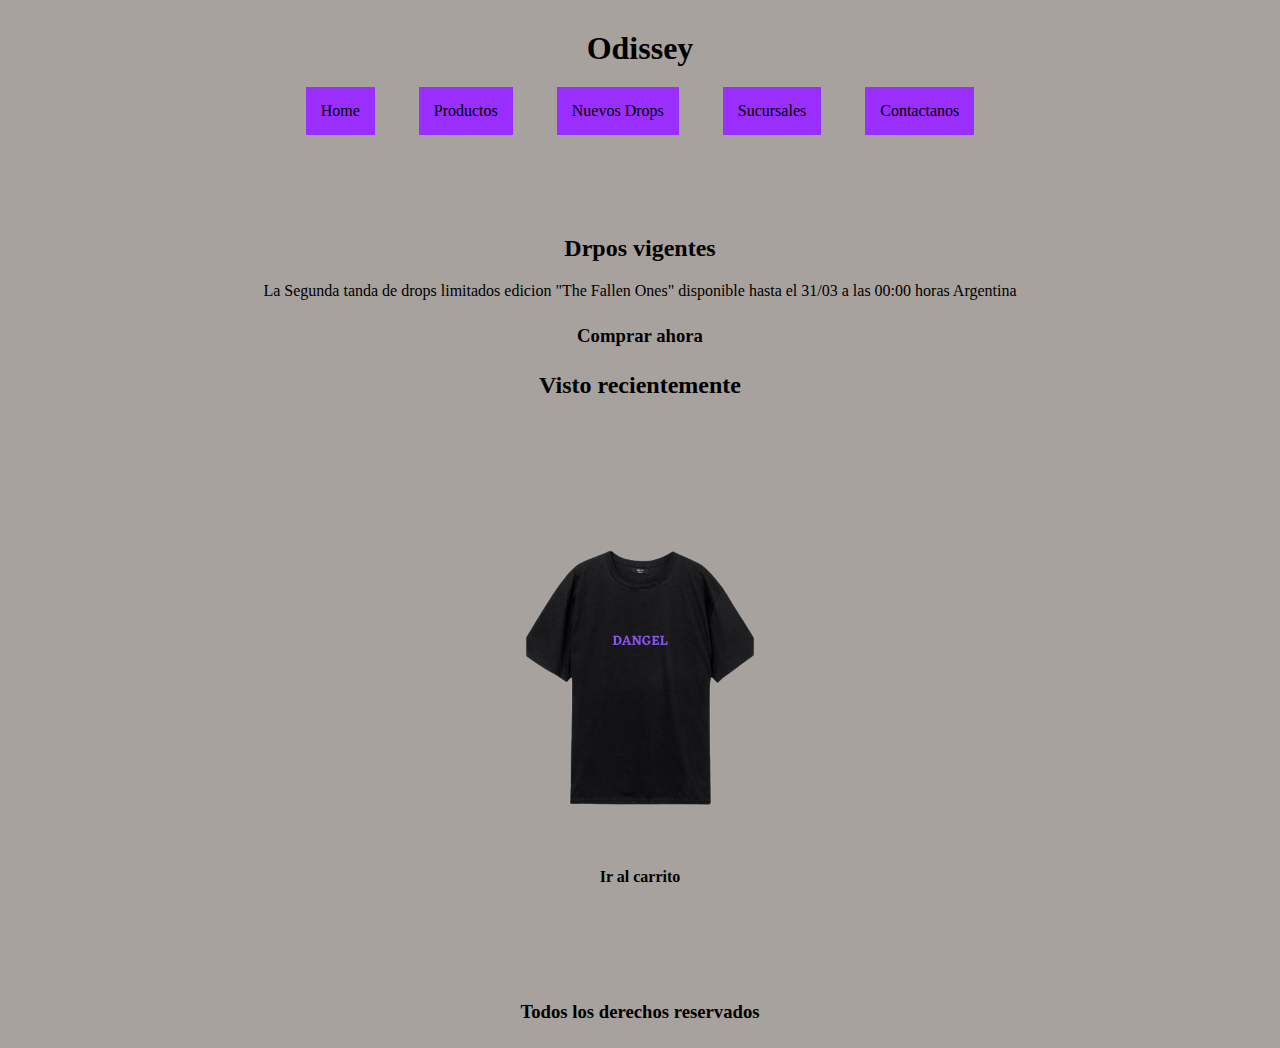
<file: index.html>
<!DOCTYPE html>
<html lang="en">
<head>
    <meta charset="UTF-8">
    <meta http-equiv="X-UA-Compatible" content="IE=edge">
    <meta name="viewport" content="width=device-width, initial-scale=1.0">
    <!--link a mi css-->
    <link rel="stylesheet" href="css/styles.css">
    <title>Home - Odissey</title>
</head>
<body>
    <header>
        <h1>Odissey</h1>
        <nav>
            <ul>
                <li>
                    <a href="index.html">Home</a>   
                </li>
                <li>
                    <a href="pages/productos.html">Productos</a>
                </li>
                <li>
                    <a href="pages/drops.html">Nuevos Drops</a> 
                </li>
                <li>
                    <a href="pages/sucursales.html">Sucursales</a>
                </li>
                <li>
                    <a href="pages/contactanos.html">Contactanos</a>
                </li>
            </ul>
        </nav>
    </header>

    <main>
        <h2>Drpos vigentes </h2>
        <p>La Segunda tanda de drops limitados edicion "The Fallen Ones" disponible hasta el 31/03 a las 00:00 horas Argentina</p>
        <h3>Comprar ahora</h3>
        <h2>Visto recientemente</h2>
        <img src="img/d.1.png" width="250px" alt="">
        <h4>Ir al carrito</h4>
        
    </main>

    <footer>
        <h3>Todos los derechos reservados </h3>
    </footer>
</body>
</html>
</file>
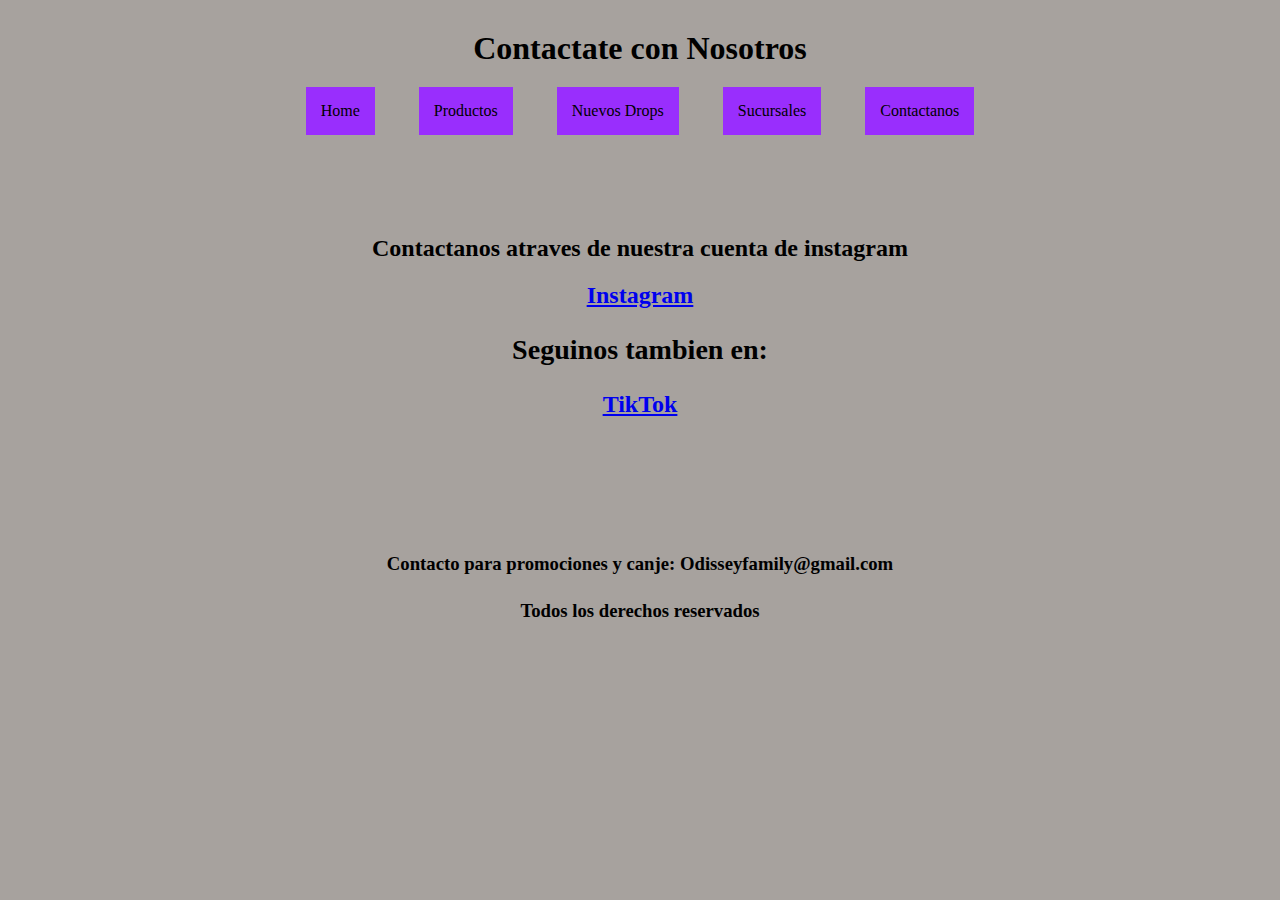
<file: pages/contactanos.html>
<!DOCTYPE html>
<html lang="en">
<head>
    <meta charset="UTF-8">
    <meta http-equiv="X-UA-Compatible" content="IE=edge">
    <meta name="viewport" content="width=device-width, initial-scale=1.0">
    <!--link a mi css-->
    <link rel="stylesheet" href="../css/styles.css">
    <title>Contactanos - Odissey</title>
</head>
<body>
    <header>
        <h1>Contactate con Nosotros</h1>
        <nav>
            <ul>
                <li>
                    <a href="../index.html">Home</a>   
                </li>
                <li>
                    <a href="productos.html">Productos</a>
                </li>
                <li>
                    <a href="drops.html">Nuevos Drops</a> 
                </li>
                <li>
                    <a href="sucursales.html">Sucursales</a>
                </li>
                <li>
                    <a href="contactanos.html">Contactanos</a>
                </li>
            </ul>
        </nav>
    </header>

        <main>
         <h2>Contactanos atraves de nuestra cuenta de instagram<h2>
        <a href="https://instagram.com/odissey_______?igshid=YmMyMTA2M2Y=">Instagram<a>
        <h3>Seguinos tambien en:</h3>
        <a href="http://www.tiktok.com/@odisseyyyy">TikTok <a> 
        </main>

    <footer>
        <h3>Contacto para promociones y canje: Odisseyfamily@gmail.com</h3>
        <h3>Todos los derechos reservados </h3>
    </footer>
</body>
</html>
</file>
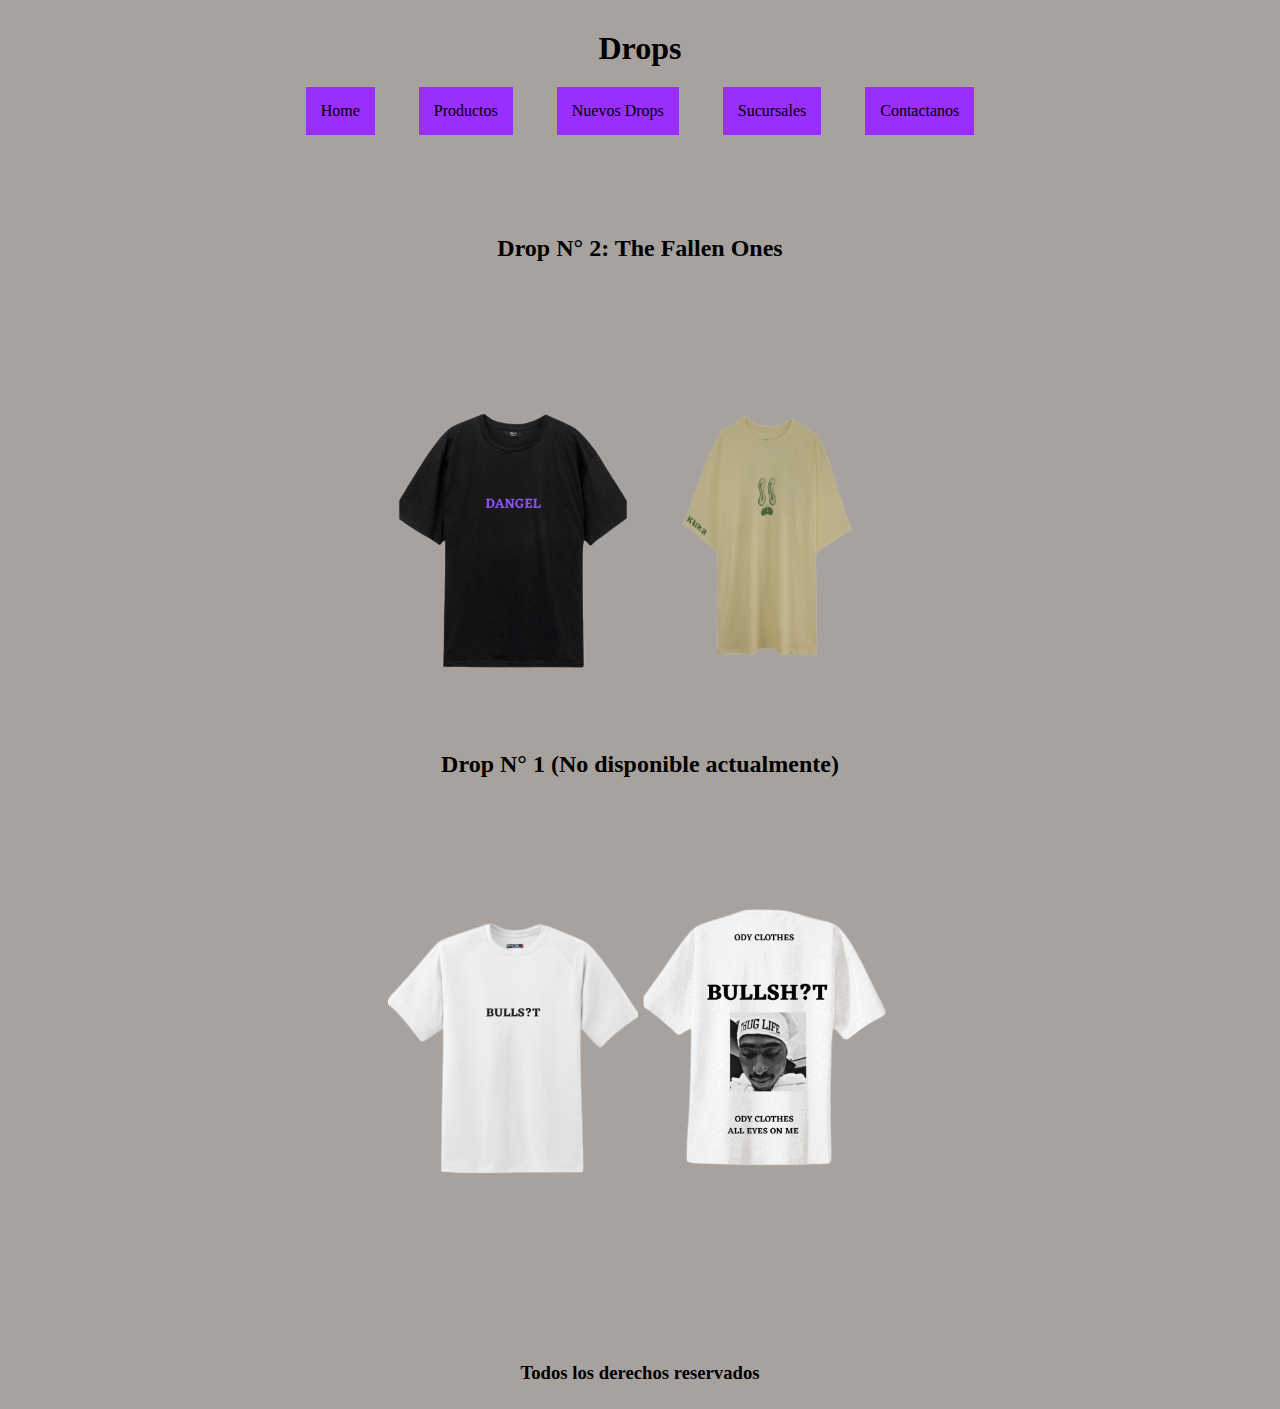
<file: pages/drops.html>
<!DOCTYPE html>
<html lang="en">
<head>
    <meta charset="UTF-8">
    <meta http-equiv="X-UA-Compatible" content="IE=edge">
    <meta name="viewport" content="width=device-width, initial-scale=1.0">
    <!--link a mi css-->
    <link rel="stylesheet" href="../css/styles.css">
    <title>Sobre Nosotros - Odissey</title>
</head>
<body>
    <header>
        <h1>Drops</h1>
        <nav>
            <ul>
                <li>
                    <a href="../index.html">Home</a>   
                </li>
                <li>
                    <a href="productos.html">Productos</a>
                </li>
                <li>
                    <a href="drops.html">Nuevos Drops</a> 
                </li>
                <li>
                    <a href="sucursales.html">Sucursales</a>
                </li>
                <li>
                    <a href="contactanos.html">Contactanos</a>
                </li>
            </ul>
        </nav>
    </header>

    <main>
        <h2> Drop N° 2: The Fallen Ones </h2>
        <img src="../img/d.1.png" width="250px" alt="">
        <img src="../img/r.33.png" width="250px" alt="">
        <h2> Drop N° 1 (No disponible actualmente)</h2>
        <img src="../img/w.1.png" width="250 px" alt="">
        <img src="../img/w.2.png" width="250px" alt="">
    </main>

    <footer>
        <h3>Todos los derechos reservados </h3>
    </footer>
</body>
</html>
</file>
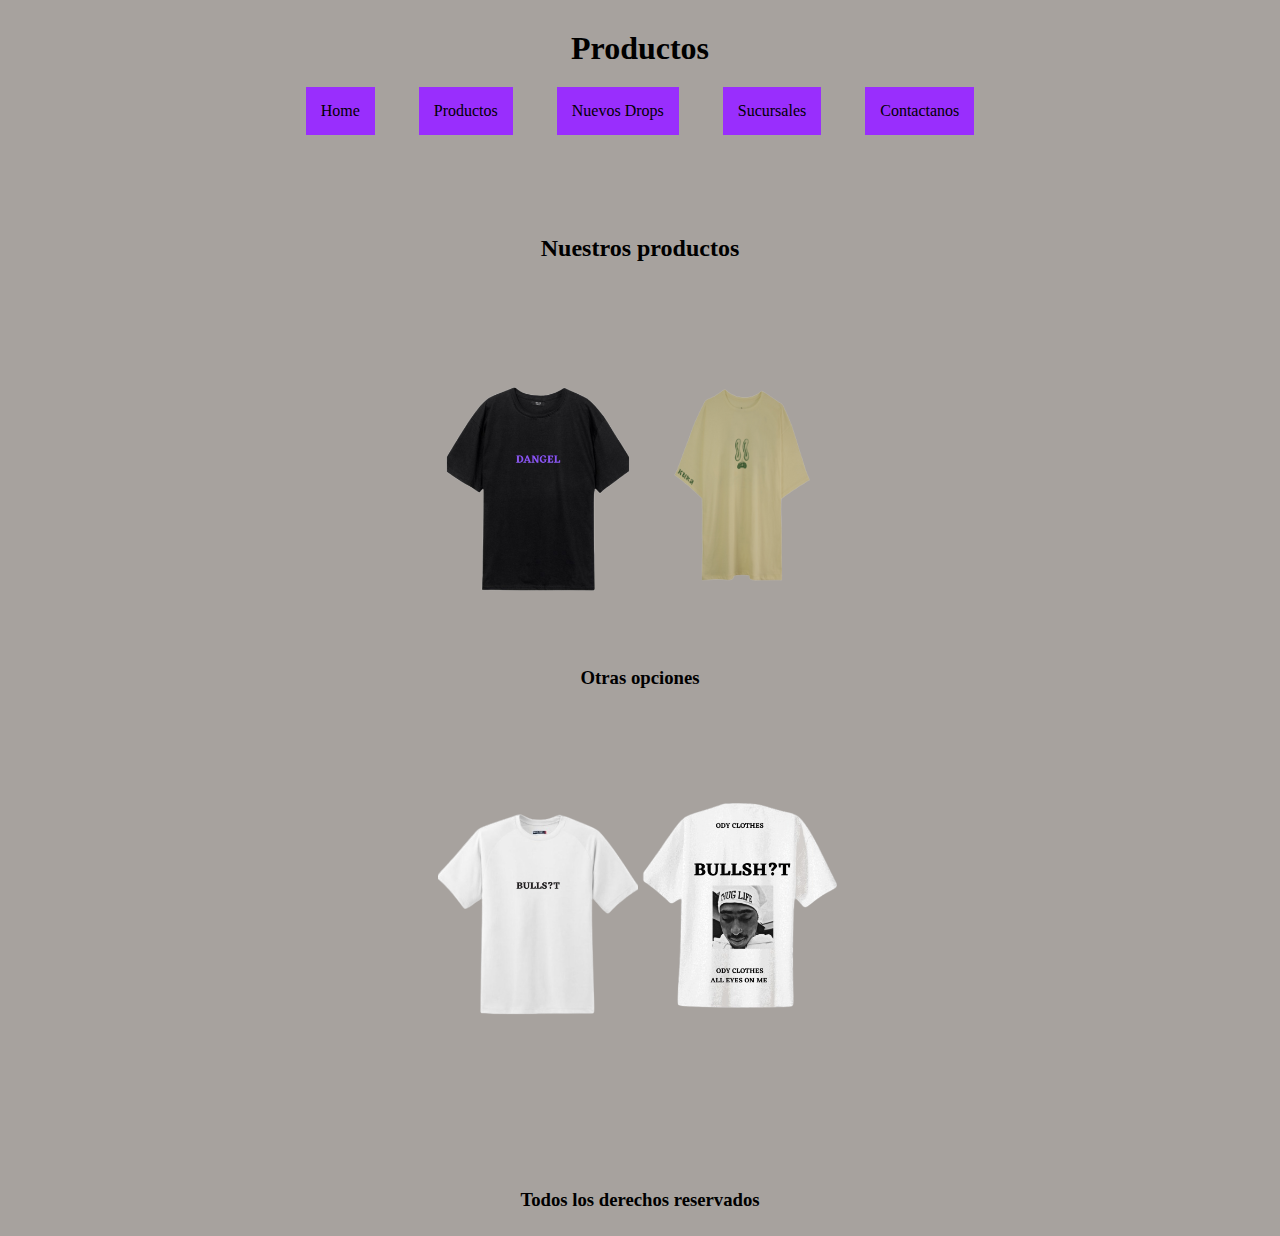
<file: pages/productos.html>
<!DOCTYPE html>
<html lang="en">
<head>
    <meta charset="UTF-8">
    <meta http-equiv="X-UA-Compatible" content="IE=edge">
    <meta name="viewport" content="width=device-width, initial-scale=1.0">
    <!--link a mi css-->
    <link rel="stylesheet" href="../css/styles.css">
    <title>Productos - Odissey</title>
</head>
<body>
    <header>
        <h1>Productos</h1>
        <nav>
            <ul>
                <li>
                    <a href="../index.html">Home</a>   
                </li>
                <li>
                    <a href="productos.html">Productos</a>
                </li>
                <li>
                    <a href="drops.html">Nuevos Drops</a> 
                </li>
                <li>
                    <a href="sucursales.html">Sucursales</a>
                </li>
                <li>
                    <a href="contactanos.html">Contactanos</a>
                </li>
            </ul>
        </nav>
    </header>

    <main>
        <h2>Nuestros productos </h2>
        <img src="../img/d.1.png" width="200px" alt="">
        <img src="../img/r.33.png" width="200px" alt="">
        <h3>Otras opciones</h3>
        <img src="../img/w.1.png" width="200 px" alt="">
        <img src="../img/w.2.png" width="200px" alt="">
    </main>
    </main>

    <footer>
        <h3>Todos los derechos reservados </h3>
    </footer>
</body>
</html>
</file>
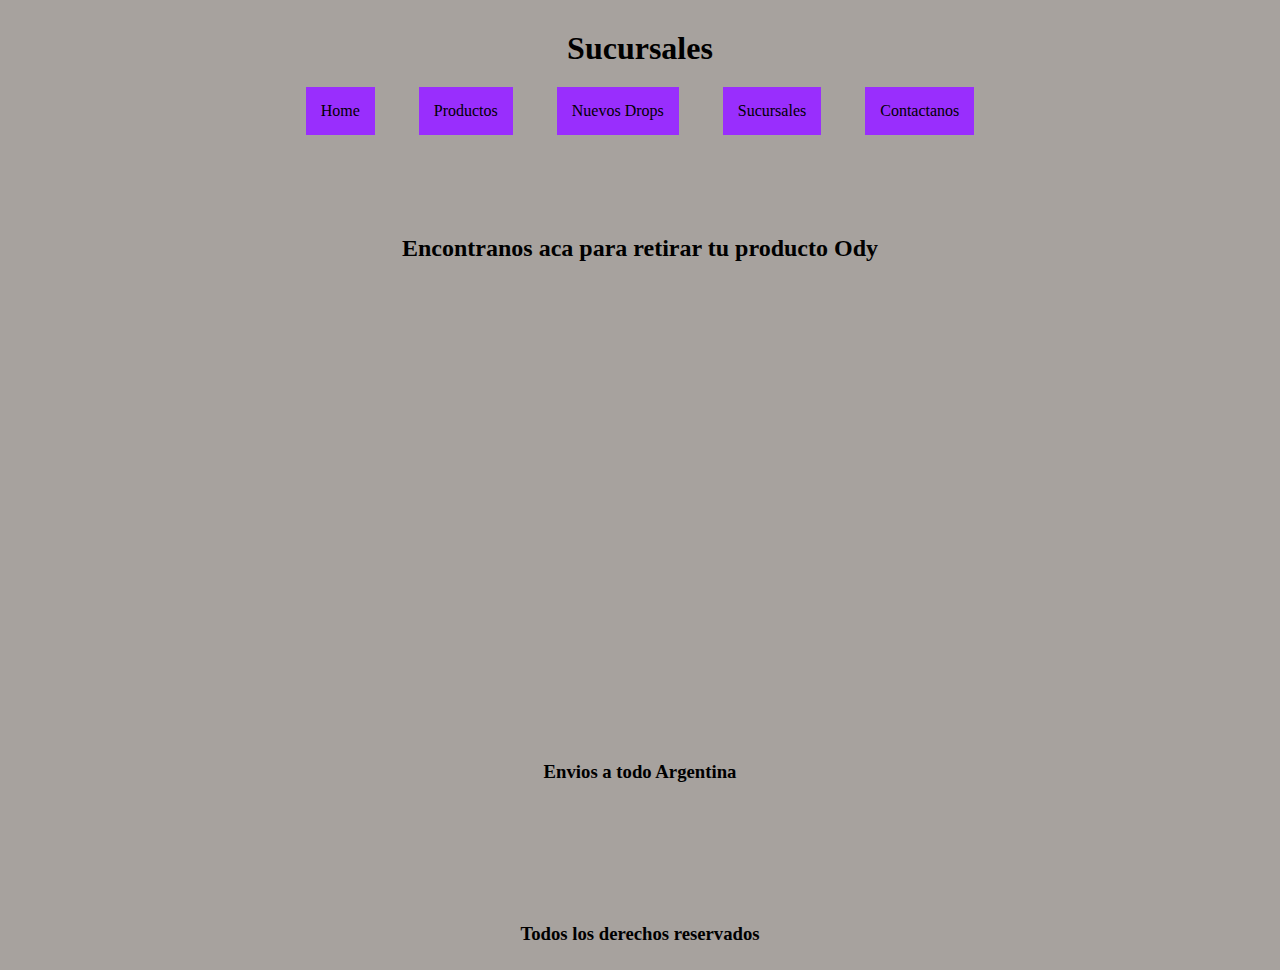
<file: pages/sucursales.html>
<!DOCTYPE html>
<html lang="en">
<head>
    <meta charset="UTF-8">
    <meta http-equiv="X-UA-Compatible" content="IE=edge">
    <meta name="viewport" content="width=device-width, initial-scale=1.0">
    <!--link a mi css-->
    <link rel="stylesheet" href="../css/styles.css">
    <title>Sucursales - Odissey</title>
</head>
<body>
    <header>
        <h1>Sucursales</h1>
        <nav>
            <ul>
                <li>
                    <a href="../index.html">Home</a>   
                </li>
                <li>
                    <a href="productos.html">Productos</a>
                </li>
                <li>
                    <a href="drops.html">Nuevos Drops</a> 
                </li>
                <li>
                    <a href="sucursales.html">Sucursales</a>
                </li>
                <li>
                    <a href="contactanos.html">Contactanos</a>
                </li>
            </ul>
        </nav>
    </header>

    <main>
        <h2>Encontranos aca para retirar tu producto Ody</h2>
        <div>
            <iframe src="https://www.google.com/maps/embed?pb=!1m18!1m12!1m3!1d3349.747701564762!2d-68.80199788432796!3d-32.90483828093363!2m3!1f0!2f0!3f0!3m2!1i1024!2i768!4f13.1!3m3!1m2!1s0x967e0eb06eb9b965%3A0x65d894070775fe71!2sAdolfo%20Calle%203500%2C%20Mendoza!5e0!3m2!1ses!2sar!4v1679284239653!5m2!1ses!2sar" width="600" height="450" style="border:0;" allowfullscreen="" loading="lazy" referrerpolicy="no-referrer-when-downgrade"></iframe>
        </div>
        <h3>Envios a todo Argentina</h3>
    </main>

    <footer>
        <h3>Todos los derechos reservados </h3>
    </footer>
</body>
</html>
</file>
<file: css/styles.css>
/* reset*/

*{
    margin: 0;
    padding: 0;
    box-sizing: border-box;
}

/* estilos generales*/
body{
    background-color: rgb(167, 162, 158);
}
header{
    text-align: center;
    padding: 30px;
}

header nav ul li{
    background-color: rgb(153, 46, 253);
    display: inline-block;
    list-style: none;
    padding: 15px;
    margin: 20px;
}

header nav ul li a{
    text-decoration: none;
    color: black;
}
/*estilos del index*/
main{
    text-align: center;
    padding: 15px;
    margin: 15px;
}

footer{
    text-align: center;
    margin-top: 100px;

}
h3{
    margin: 25px;
}

h2{
    margin: 20px;
}
</file>
